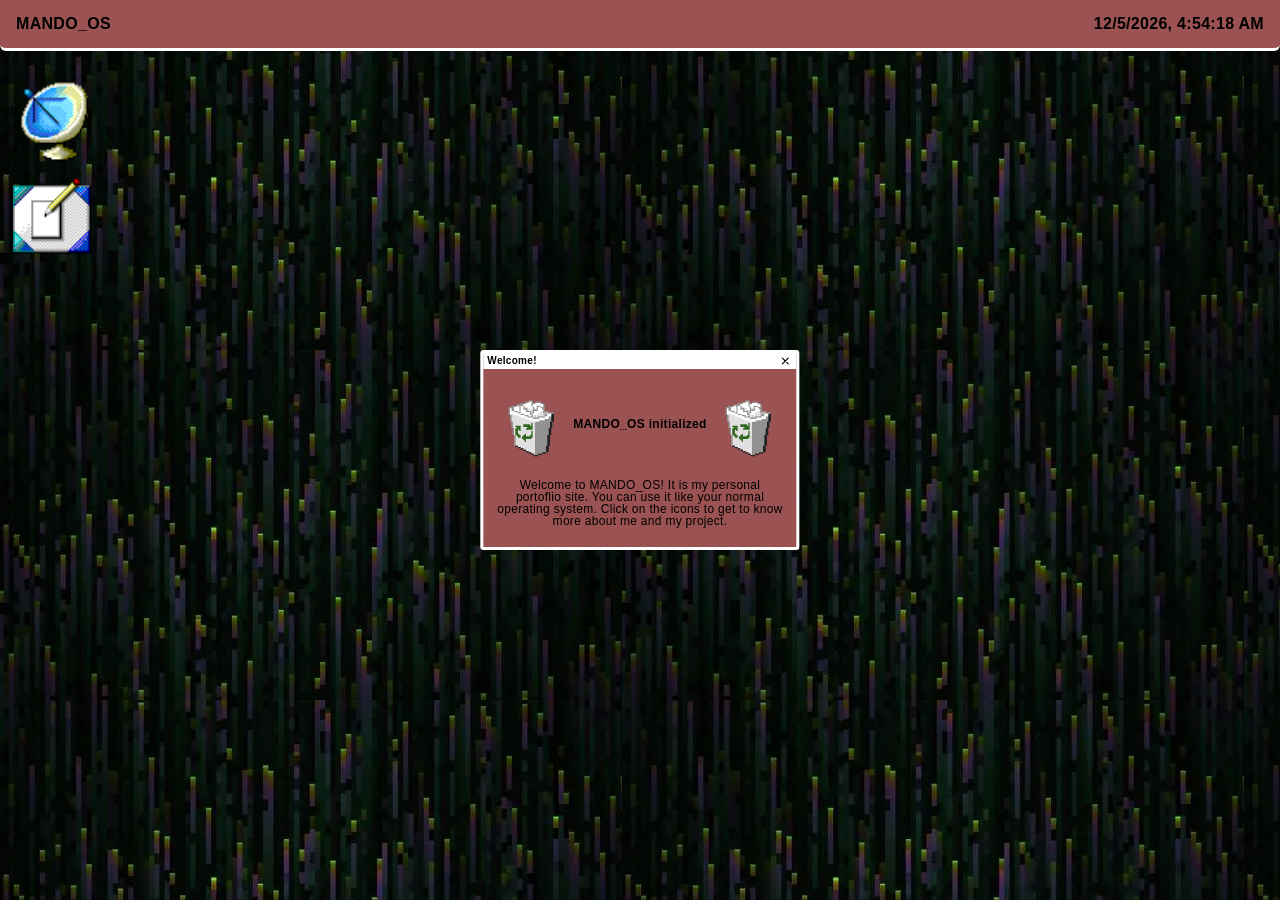
<file: website/index.html>
<!DOCTYPE html>
<html>

    <head>

        <meta charset="UTF-8">
        <title>"Mando-OS"</title>
        <link rel="stylesheet" href="style.css">   

    </head>


  <body>
    <div id="top_bar">
      <p style="margin-left: 16px; cursor: pointer "id="welcomeopen";>MANDO_OS</p>
      <p id='time'style="margin-right: 16px;">TIME LOADING...</p>
    </div>
    <div id="desktop_apps">

    <img class="icon" id="personalopen" data-window="personal_window" src="./files/satelitte.png">
    <img class="icon" id="notesopen" data-window="notes_window" src="./files/notes.png">

    </div>
    
    <div id="welcome_window">
      <div id="welcome_windowheader" class="windowheader">
        <p style="font-size: 10px; margin: 0;">Welcome!</p>
        <img style="width: 14px; height: 14px; cursor: pointer;" id="welcomeclose" data-close-window="welcome_window" src="./files/x-small.svg">
      </div> 
      <img id="img1" style="width: 64px; height: 128px; margin: 0%;" src="./files/bin.svg"; >
      <p id="p1">MANDO_OS initialized</p>
      <img id="img2" style="width: 64px; height: 128px; margin: 0%;" src="./files/bin.svg"; >
      <p id="p2">Welcome to MANDO_OS! It is my personal portoflio site. You can use it like your normal operating system. Click on the icons to get to know more about me and my project.</p>
    </div>

    <div id="personal_window" class="window">
      <div id="personal_windowheader" class="windowheader">
        <p style="font-size: 10px; margin: 0;">Personal_info</p>
        <img style="width: 14px; height: 14px; cursor: pointer;" id="personalclose" data-close-window="personal_window" src="./files/x-small.svg">
      </div> 
      
      <p>
        Hello! My name is Mando328, I live in Poland and I am studing CS an physics in middle school.
        In physics I really like quantum mechanics and astronomy, I even once visited CERN! On this site You will get to know my projects,
        and I hope that it will be in a fun and intresting way. Have fun here!
      </p>
      <div class="gallery-container">
        <div class="thumbnails"></div>
          <div class="slides">
            <div><img class="imgcontained" src="files/cern.webp"></div>
            <div><img class="imgcontained" src="files/Hubble_LMC_L95_3F_flat_FINAL.jpg"></div>
            <div><img class="imgcontained" src="files/Hubble_NGC4654_potm2607a.jpg"></div>
      </div>
          </div>
      </div>

    <div id="notes_window" class="window">
      <div id="notes_windowheader" class="windowheader">
        <p style="font-size: 10px; margin: 0;">Notepad</p>
        <img style="width: 14px; height: 14px; cursor: pointer;" id="notesclose" data-close-window="notes_window" src="./files/x-small.svg">
      </div>
      <input type="text" id="note-input" placeholder="Add a note...">
      <button id="add-btn">Add Note</button>
      <ul id="notes_list">

      </ul>
      </div> 
     


    <script src="script.js"></script>

  </body>

</html>
</file>
<file: website/style.css>
* {
  box-sizing: border-box;
}

.window 
{
  border: solid;
  border-color: white;
  border-radius: 3px;
  display: flex;
  flex-direction: column;
  position: absolute;
  background-color: #9a5252;
  gap: 10px;
  padding: 10px 16px 8px;
  transform: translate(-50%, -50%);
  font-family: "MS Sans Serif", "Segoe UI", Tahoma, sans-serif;
  font-weight: bold;
  align-self: flex-start;
  line-height: 1.1;
  font-size: 12px;
}

.windowheader
{
  background-color: white;
  position: absolute;
  width: 100%;
  height: 16px;
  top: 0%;
  left: 0;
  opacity: 100%;
  padding: 1px 4px;
  display: flex;
  align-items: center;
  justify-content: space-between;
  font-family: "MS Sans Serif", "Segoe UI", Tahoma, sans-serif;
  font-size: 10px;
  font-weight: bold;
  color: black;
  line-height: 1;
}

.icon
{
  height:96px;
  width: 96px;
  padding: 8px;
  border-radius: 8px;
  display: block;
  transition: transform 0.3s ease-out;
}

.icon:hover:not(.selected)
{
  transform: scale(1.08);
}

.selected
{
  height:96px;
  width: 96px;
  padding: 8px;
  border-radius: 8px;
  display: block;
  border: solid;
  border-color: white;
  transform: none;
}

#desktop_apps
{
  padding-top: 64px;
  height: fit-content;
  width: 110px;
  position: absolute;
  top: 1%;
  left: 0.4%;
  overflow: hidden;
}

#notes_window
{
  height: 500px;
  width: fit-content;
  background-color: #9a5252;
  top: 50%;
  left: 50%;
  display: none;
}

body {
  background-image: url(./files/wallpaper.png);
  font-family: "MS Sans Serif", "Segoe UI", Tahoma, sans-serif;
  letter-spacing: 0.3px;
  margin: 0;
  padding: 0;
}

#welcome_window {
border: solid;
border-color: white;
border-radius: 3px;
display: flex;
justify-content: center;
align-items: flex-start;
gap: 10px;
width: fit-content;
height: 200px;
padding: 10px 16px 8px;
position: absolute;
top: 50%;
left: 50%;
transform: translate(-50%, -50%);
background-color: #9a5252;
}

#personal_window
{
  height: fit-content;
  width: min(520px, calc(100vw - 80px));
  max-height: 70vh;
  background-color: #9a5252;
  top: 50%;
  left: 50%;
  padding-top: 24px;
}

#p1
{
  margin: 55px 0 0;
  font-family: "MS Sans Serif", "Segoe UI", Tahoma, sans-serif;
  font-weight: bold;
  text-align: center;
  white-space: nowrap;
  align-self: flex-start;
  line-height: 1.1;
  font-size: 12px;
}

#img1,
#img2 {
  margin: 0;
  align-self: flex-start;
  width: 48px;
  height: 96px;
  display: block;
  margin-top: 8px;
}

#top_bar
{
    border-top-left-radius: 0px;
    border-top-left-radius: 0px;
    border-bottom-left-radius: 6px;
    border-bottom-right-radius: 6px;
    border-bottom: solid;   
    border-color: white;
    display: flex;
    justify-content: space-between;
    position: absolute;
    margin: 0%;
    margin-top: 0%;
    background-color:  #9a5252;
    width: 100%;
    height: fit-content;
    color: black;
    top: 0%;
      font-family: "MS Sans Serif", "Segoe UI", Tahoma, sans-serif;
    font-size: 16px;
    font-weight: bold;
    color: black;
    line-height: 1;
}

#p2
{
  position: absolute;
  bottom: 20px;
  left: 50%;
  transform: translateX(-50%);
  width: calc(100% - 24px);
  margin: 0;
  font-size: 12px;
  font-weight: normal;
  line-height: 1.3;
  text-align: center;
  font-family: "MS Sans Serif", "Segoe UI", Tahoma, sans-serif;
  color: black;
  line-height: 1;

}

#welcome_windowheader
{
  background-color: white;
  position: absolute;
  width: 100%;
  height: 16px;
  top: 0%;
  left: 0;
  opacity: 100%;
  padding: 1px 4px;
  display: flex;
  align-items: center;
  justify-content: space-between;
  font-family: "MS Sans Serif", "Segoe UI", Tahoma, sans-serif;
  font-size: 10px;
  font-weight: bold;
  color: black;
  line-height: 1;
}

#welcome_windowheader p {
  margin: 0;
  font-family: "MS Sans Serif", "Segoe UI", Tahoma, sans-serif;
  font-size: 10px;
  font-weight: bold;
}

#welcome_windowheader img {
  display: block;
  margin-left: auto;
}

.gallery-container {
  position: relative;
  display: flex;
  justify-content: center;
  width: 100%;
}

.thumbnails {
  position: absolute;
  bottom: 8px;
  display: flex;
  flex-direction: row;
  gap: 6px;
}

.thumbnails div {
  width: 8px;
  height: 8px;
  cursor: pointer;
  background: #aaa;
  border-radius: 100%;
}

.thumbnails div.highlighted {
  background-color: #777;
}

.slides {
  margin: 0;
  display: flex;
  width: 100%;
  max-width: 100%;
  padding: 0;
  height: 220px;
  overflow-x: auto;
  overflow-y: hidden;
  scroll-snap-type: x mandatory;
  scrollbar-width: none;
  align-items: center;
  gap: 0;
}

.slides > div {
  flex: 0 0 100%;
  scroll-snap-align: start;
  display: flex;
  justify-content: center;
  align-items: center;
}

.slides img {
  width: 100%;
  max-width: 100%;
  height: 220px;
  object-fit: cover;
  border-radius: 6px;
  display: block;
}

.slides::-webkit-scrollbar {
  display: none;
}
</file>
